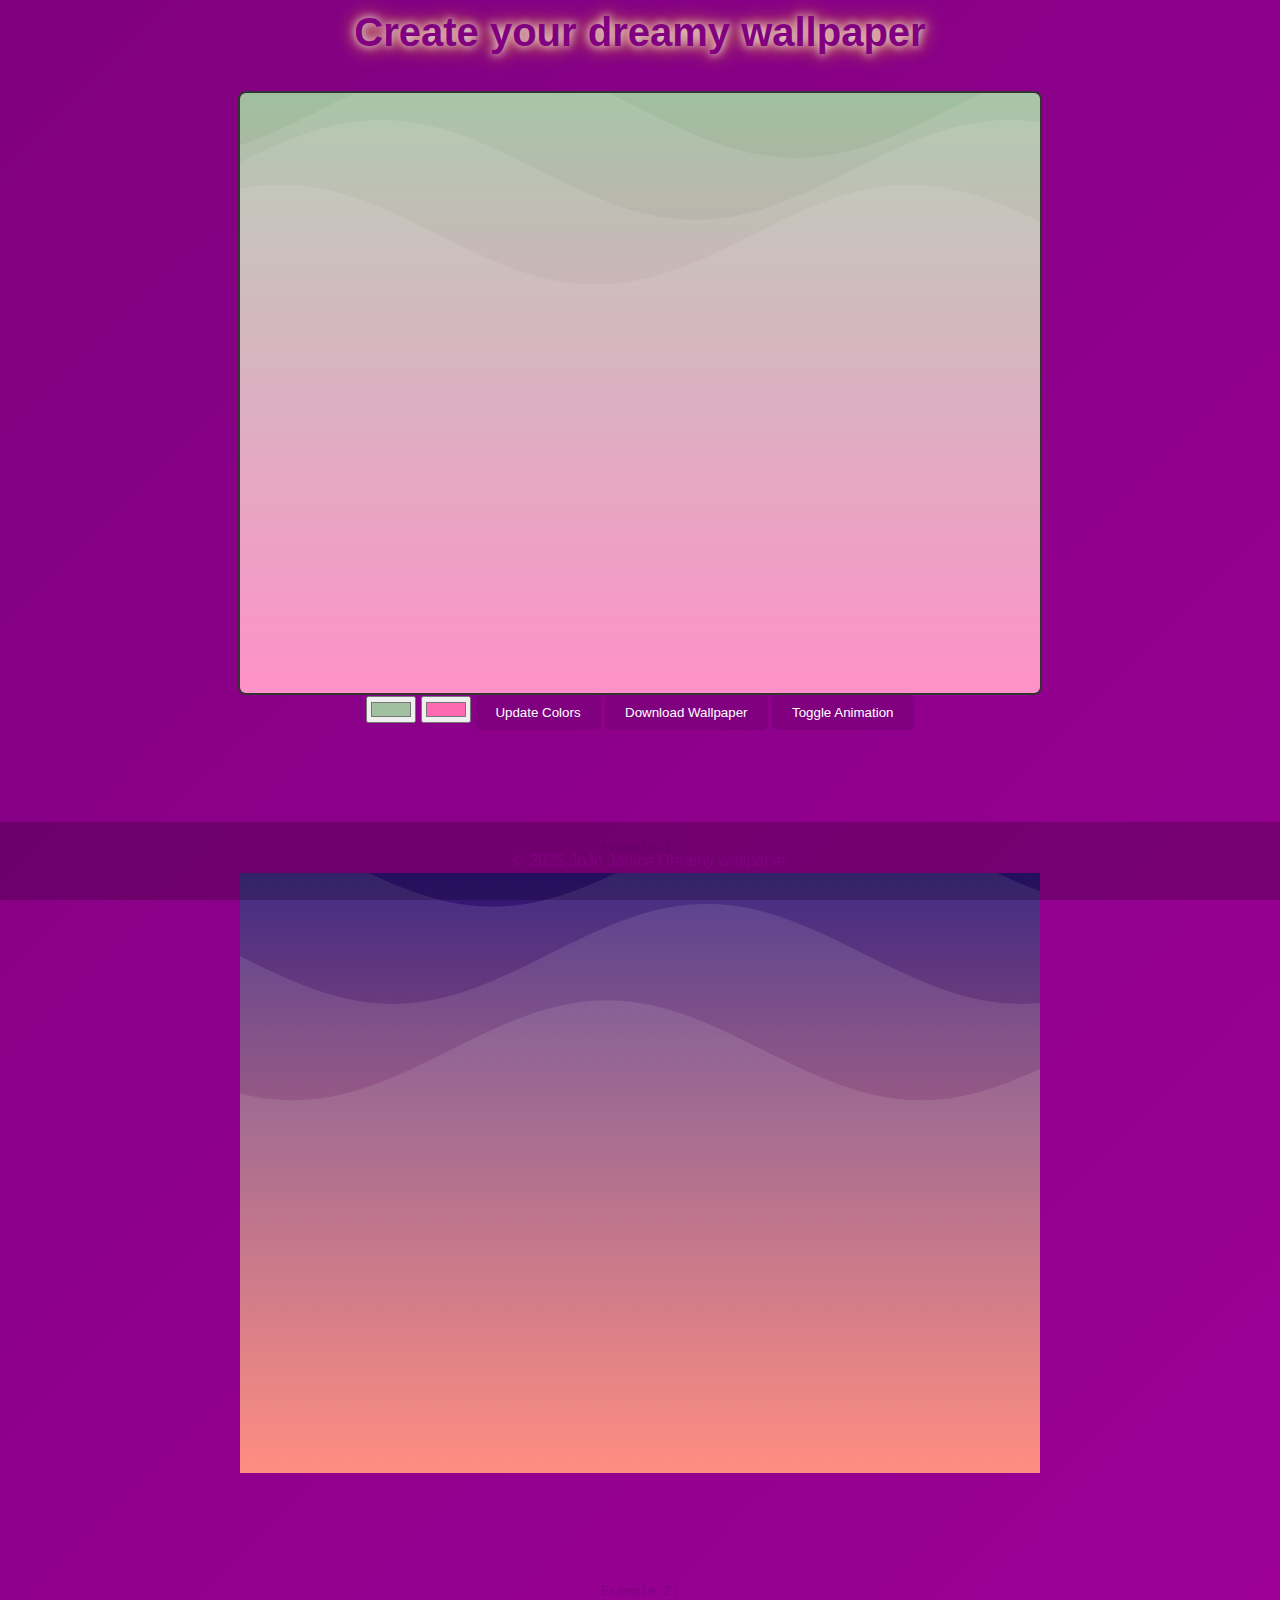
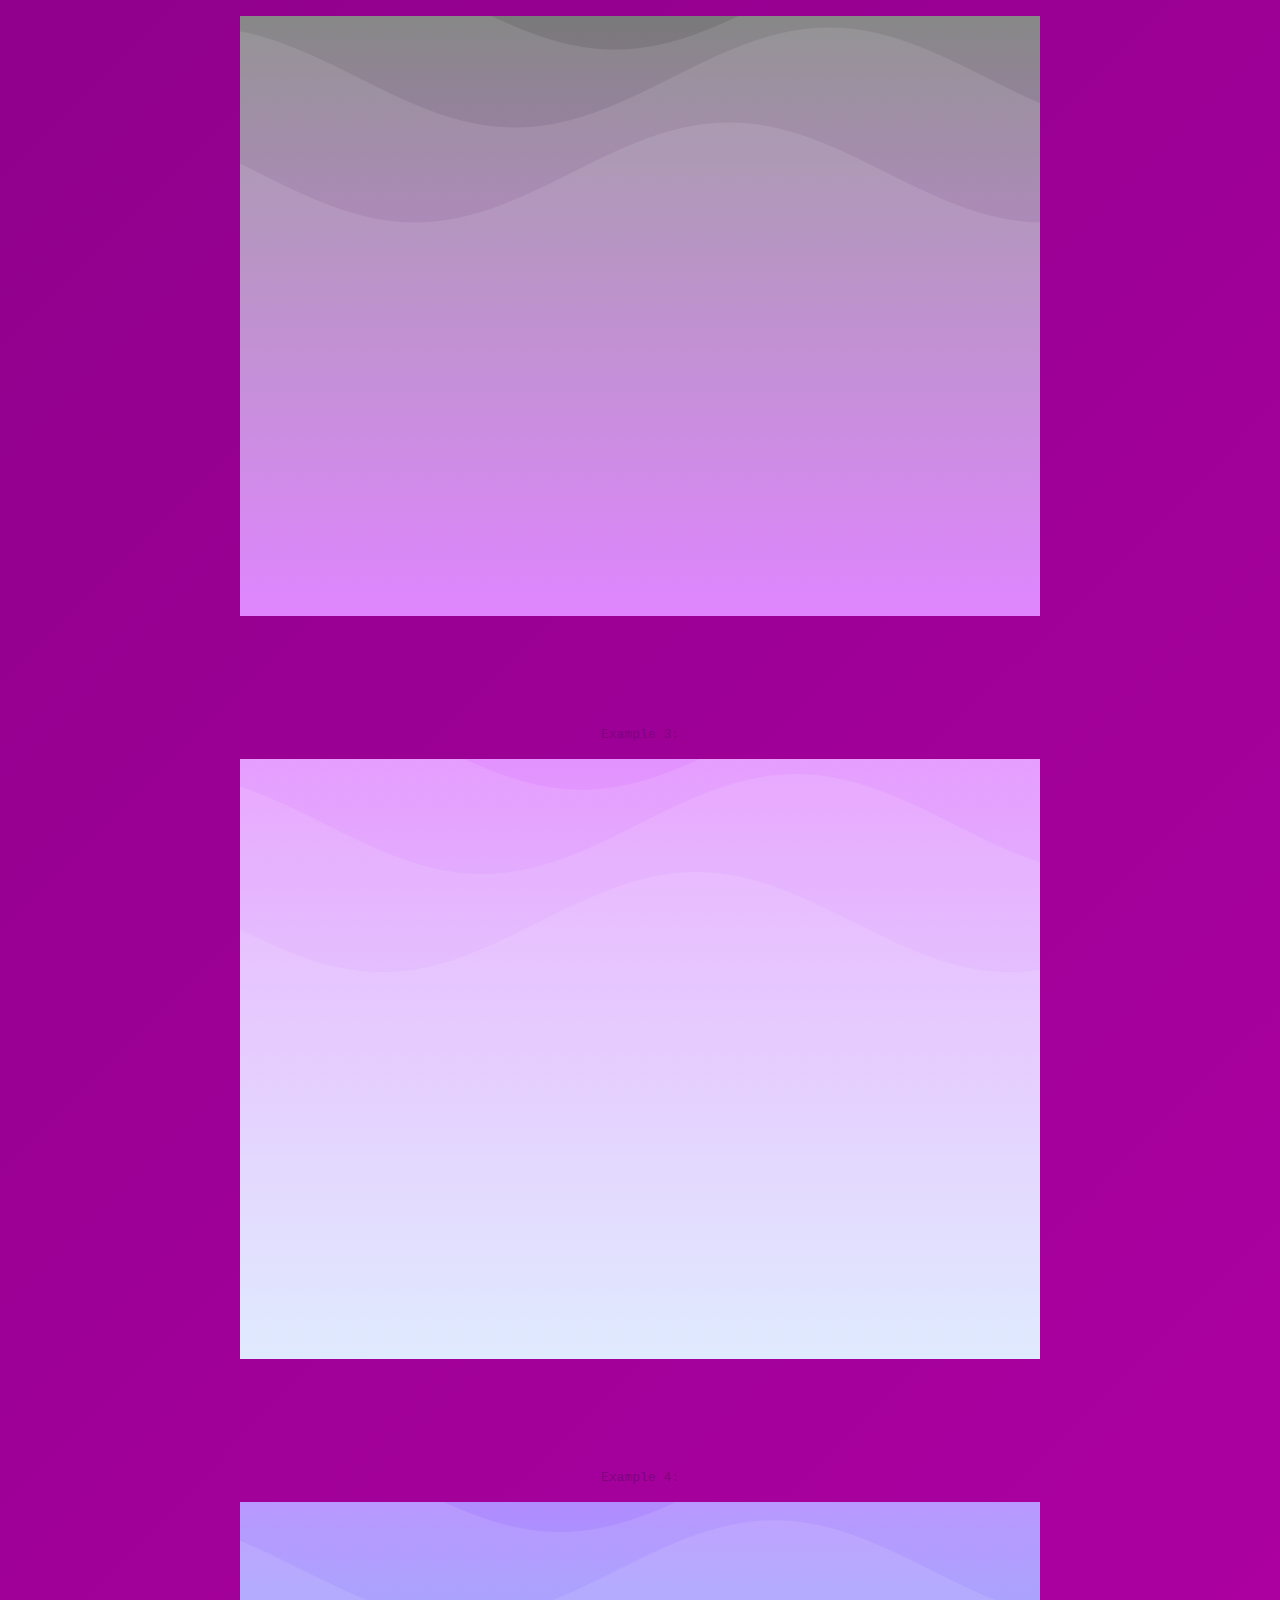
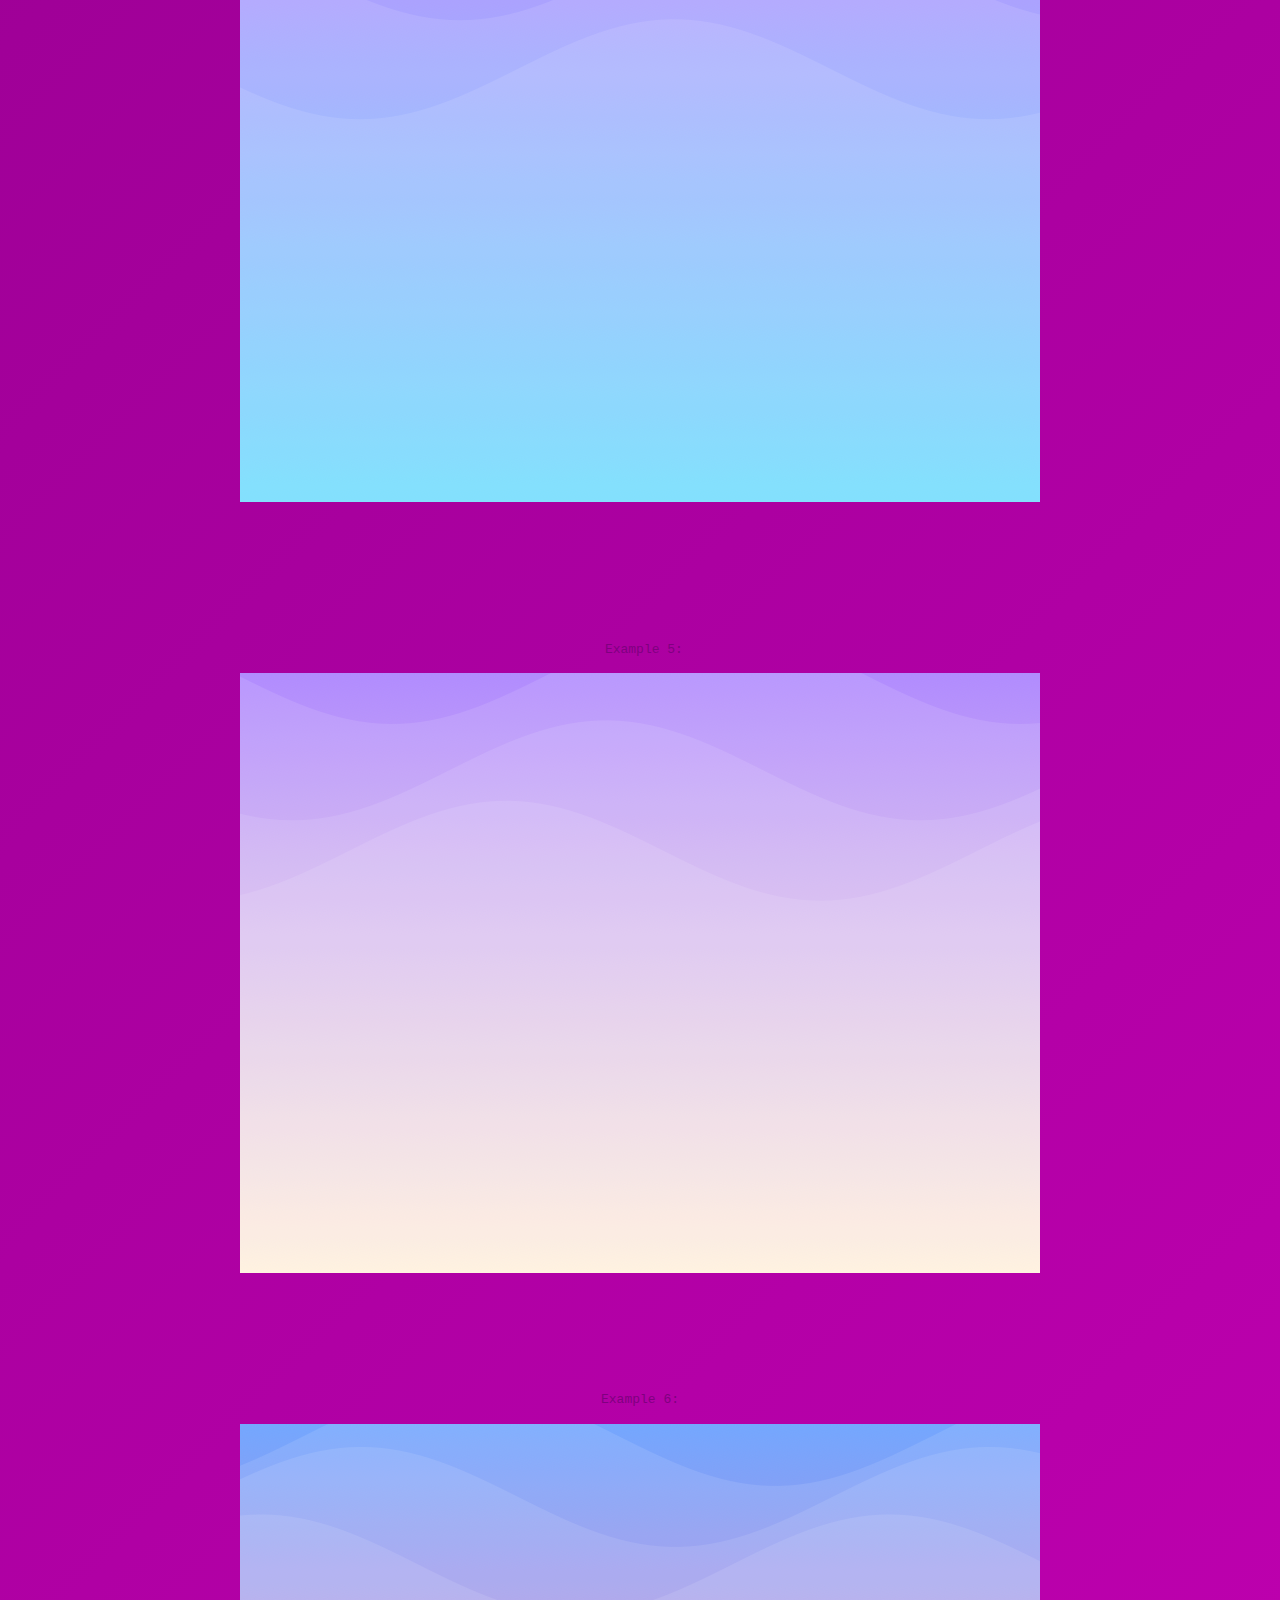
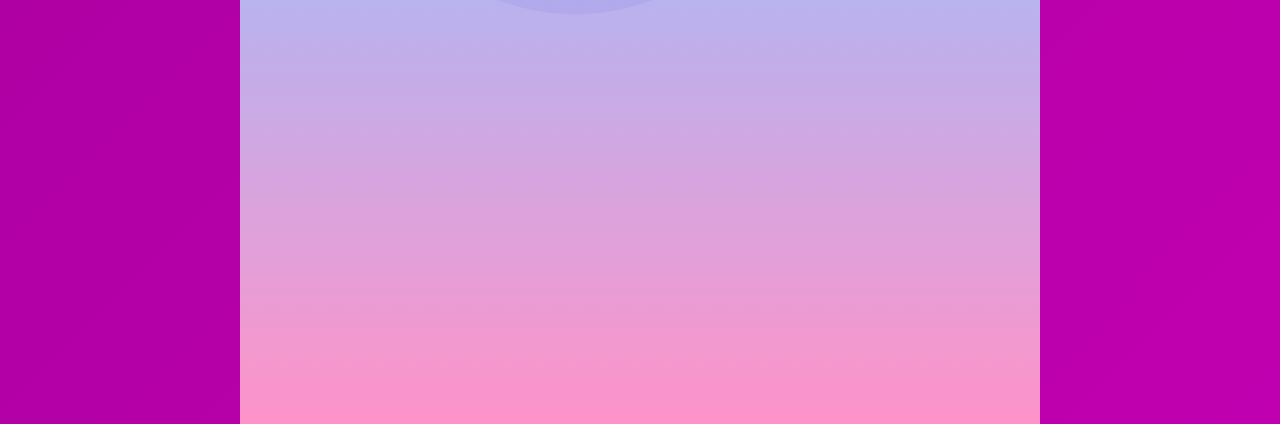
<file: index-1.html>
<head>
<link rel="stylesheet" href="styles.css">
</head>
<body>
 <script>
function isMobileDevice() {
  const isSmallScreen = window.innerWidth <= 767;
  const isMobileUserAgent = /Android|webOS|iPhone|iPad|iPod|BlackBerry|IEMobile|Opera Mini/i.test(navigator.userAgent);
  return isSmallScreen || isMobileUserAgent;
}

if (isMobileDevice()) {
  window.location.href = 'index-4.html';
}
</script>
<h1>
Create your dreamy wallpaper 
</h1>

<canvas id="myCanvas" width="800" height="600"></canvas> 
<div> <input type="color" id="bgColor1" value="#A0C0A0">
 <input type="color" id="bgColor2" value="#ff69b4"> 

<button onclick="updateCanvas()">Update Colors</button> 
<button onclick="downloadImage()">Download Wallpaper</button> 
<button onclick="toggleAnimation()">Toggle Animation</button> 
</div>
<pre>




</pre>
<pre>
Example 1:
</pre>
<img id="preview" src="Unknown.png" alt="Canvas Preview" />
<pre>




</pre>
<pre>
Example 2:
</pre>
<img id="preview2" src="dreamy_wallpaper-2.png" alt="Canvas Preview" />
<pre>




</pre>
<pre>
Example 3:
</pre>
<img id="preview3" src="dreamy_wallpaper-3.png" alt="Canvas Preview" />
<pre>




</pre>
<pre>
Example 4:
</pre>
<img id="preview4" src="dreamy_wallpaper-4.png" alt="Canvas Preview" />
 
<pre>

 
 
 
 
 
 Example 5:
</pre>
<img id="preview5" src="dreamy_wallpaper.png" alt="Canvas Preview" />
 <pre>




  
Example 6:
</pre>
<img id="preview6" src="Unknown-1.png" alt="Canvas Preview" />
<footer>
<p>© 2025 JoJo Janice Dreamy wallpaper</p>
    </footer>

</body>
 <script> const canvas = document.getElementById('myCanvas'); 
const ctx = canvas.getContext('2d'); let animationFrameId; 
let lineX = 0; let speed = 5; let isAnimating = true; let time = 0; 

function drawDreamyBackground(bgColor1 = '#800080', bgColor2 = '#ff69b4') 
{ const gradient = ctx.createLinearGradient(0, 0, 0, 600); gradient.addColorStop(0, bgColor1); gradient.addColorStop(1, bgColor2); ctx.fillStyle = gradient; ctx.fillRect(0, 0, canvas.width, canvas.height); // Add dreamy wave effect 

ctx.fillStyle = 'rgba(255, 255, 255, 0.1)'; 
for (let i = 0; i < 3; i++) 
{ ctx.beginPath(); 
let yOffset = Math.sin(time + i) * 20; 
ctx.moveTo(0, 80 * i + yOffset); 
for (let x = 0; x <= canvas.width; x += 10) 
{ let y = 80 * i + Math.sin(x / 100 + time + i) * 50;
 ctx.lineTo(x, y + yOffset); } 

ctx.lineTo(canvas.width, canvas.height); 
ctx.lineTo(0, canvas.height); 
ctx.closePath(); ctx.fill(); } } 
function drawGradientLine(lineColor1 = '#ffff00', lineColor2 = '#800080') 
{ 
//const gradient = ctx.createLinearGradient(lineX, 0, lineX + 100, 100); //gradient.addColorStop(0, lineColor1); gradient.addColorStop(1, lineColor2); 
//ctx.strokeStyle = gradient; ctx.lineWidth = 10; ctx.beginPath(); ctx.moveTo(lineX, 0); ctx.lineTo(lineX + 100, 600); ctx.stroke(); ctx.closePath();
 } 
function animate() 
{ 
if (!isAnimating) return;
 ctx.clearRect(0, 0, canvas.width, canvas.height); time += 0.05; 
// Slow wave animation 

drawDreamyBackground( document.getElementById('bgColor1').value, document.getElementById('bgColor2').value ); 

//drawGradientLine( 
//document.getElementById('lineColor1').value, document.getElementById('lineColor2').value ); 

lineX += speed; 
if (lineX > canvas.width) lineX = -100; 
// Loop line back 
animationFrameId = requestAnimationFrame(animate); 
} 
function updateCanvas() { ctx.clearRect(0, 0, canvas.width, canvas.height); drawDreamyBackground( document.getElementById('bgColor1').value, document.getElementById('bgColor2').value );
// drawGradientLine( document.getElementById('lineColor1').value, document.getElementById('lineColor2').value ); 
} 
function downloadImage() 
{ const link = document.createElement('a'); 
link.href = canvas.toDataURL('image/png'); 
link.download = 'dreamy_wallpaper.png'; 
link.click(); } 
function toggleAnimation() { isAnimating = !isAnimating; 
if (isAnimating) { animate(); } else { cancelAnimationFrame(animationFrameId); 
updateCanvas(); } } 
// Start the animation 
drawDreamyBackground(); 
//drawGradientLine();
 animate(); </script>
</file>
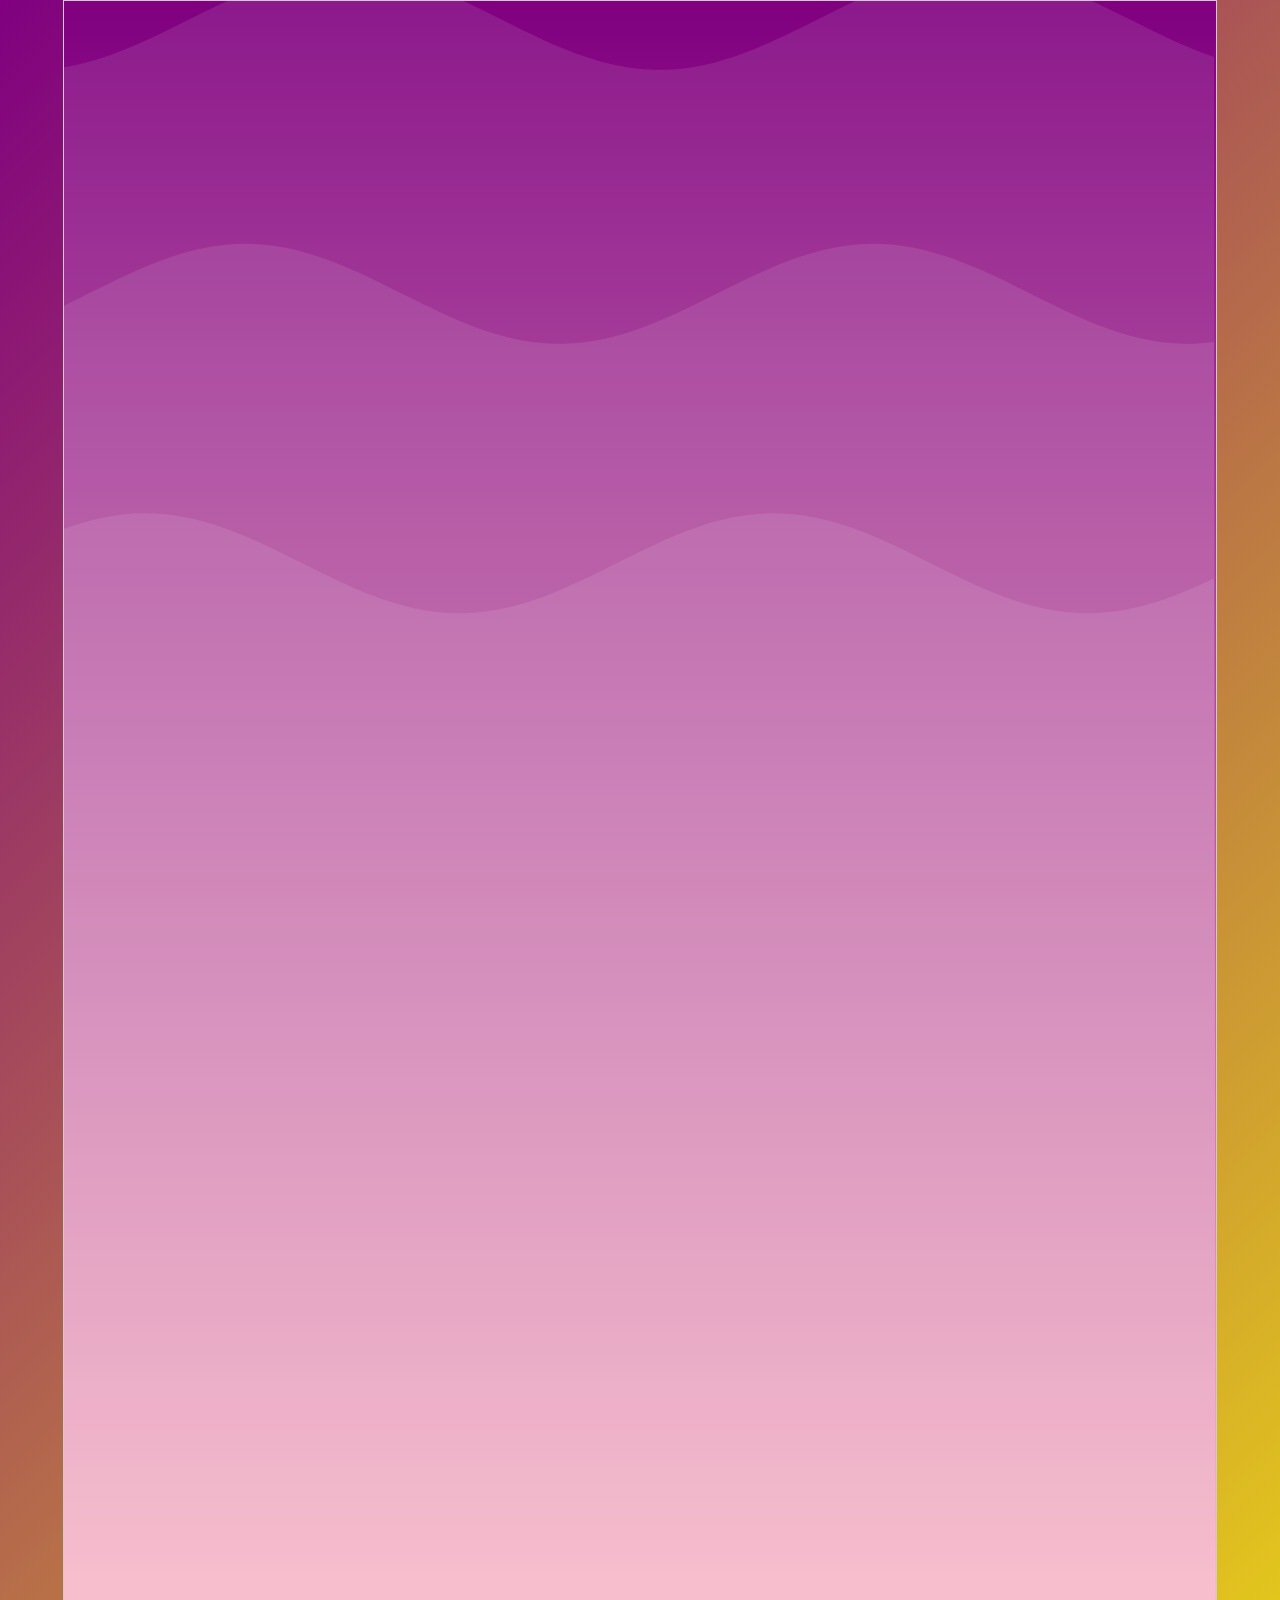
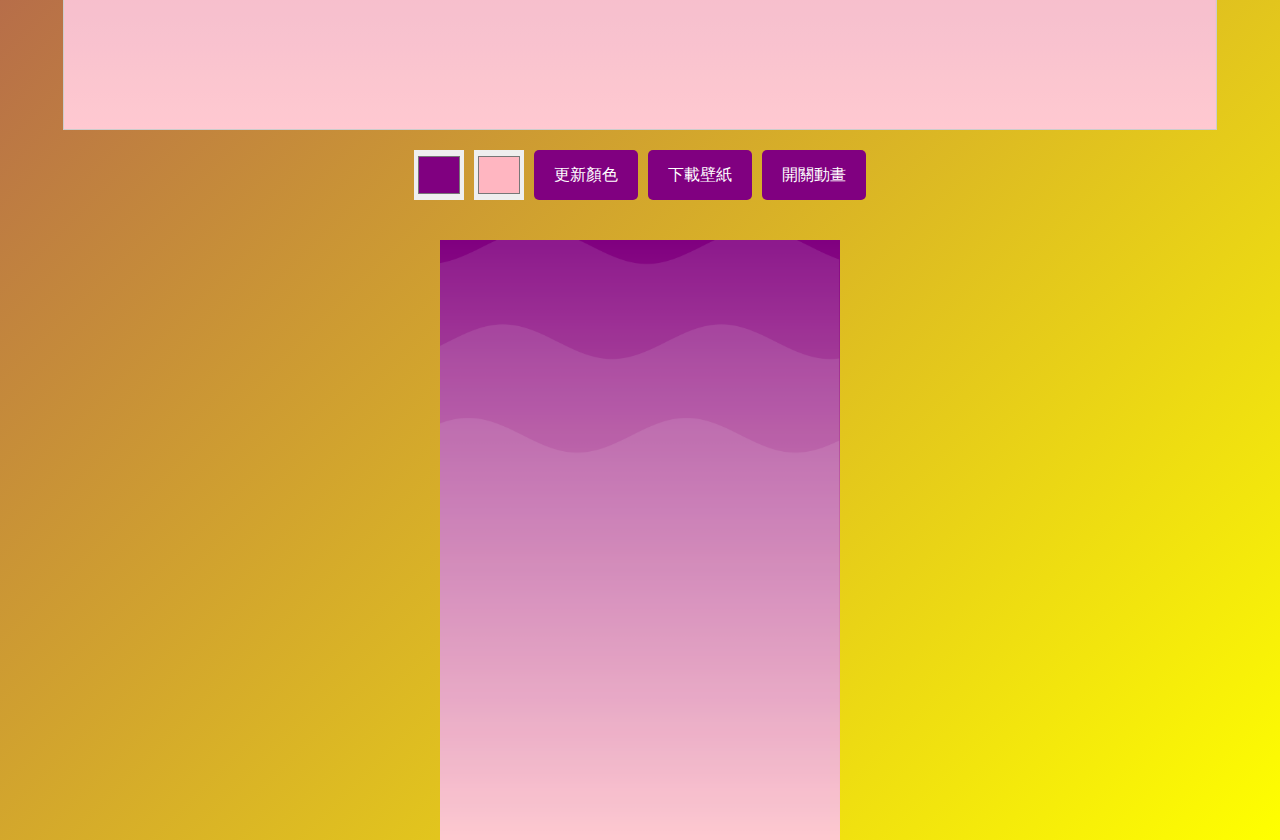
<file: index-4.html>
<script type="text/javascript">
        var gk_isXlsx = false;
        var gk_xlsxFileLookup = {};
        var gk_fileData = {};
        function filledCell(cell) {
          return cell !== '' && cell != null;
        }
        function loadFileData(filename) {
        if (gk_isXlsx && gk_xlsxFileLookup[filename]) {
            try {
                var workbook = XLSX.read(gk_fileData[filename], { type: 'base64' });
                var firstSheetName = workbook.SheetNames[0];
                var worksheet = workbook.Sheets[firstSheetName];

                // Convert sheet to JSON to filter blank rows
                var jsonData = XLSX.utils.sheet_to_json(worksheet, { header: 1, blankrows: false, defval: '' });
                // Filter out blank rows (rows where all cells are empty, null, or undefined)
                var filteredData = jsonData.filter(row => row.some(filledCell));

                // Heuristic to find the header row by ignoring rows with fewer filled cells than the next row
                var headerRowIndex = filteredData.findIndex((row, index) =>
                  row.filter(filledCell).length >= filteredData[index + 1]?.filter(filledCell).length
                );
                // Fallback
                if (headerRowIndex === -1 || headerRowIndex > 25) {
                  headerRowIndex = 0;
                }

                // Convert filtered JSON back to CSV
                var csv = XLSX.utils.aoa_to_sheet(filteredData.slice(headerRowIndex)); // Create a new sheet from filtered array of arrays
                csv = XLSX.utils.sheet_to_csv(csv, { header: 1 });
                return csv;
            } catch (e) {
                console.error(e);
                return "";
            }
        }
        return gk_fileData[filename] || "";
        }
        </script><!DOCTYPE html>
<html lang="en">
<head>
  <meta charset="UTF-8">
  <meta name="viewport" content="width=device-width, initial-scale=1.0">
  <title>Gradient Groove</title>
  <style>
    body {
      display: flex;
      flex-direction: column;
      align-items: center;
      min-height: 100vh;
      margin: 0;
      background: linear-gradient(135deg, #800080, #FFFF00);
      font-family: Arial, sans-serif;
    }
    canvas {
      border: 1px solid #ccc;
      margin-bottom: 20px;
      background: #fff;
      max-width: 100%;
      width: 90vw;
      height: calc(90vw * 1.5); /* 保持 2:3 比例，適合手機 */
    }
    .controls {
      display: flex;
      flex-wrap: wrap;
      gap: 10px;
      justify-content: center;
      margin-bottom: 20px;
    }
    input[type="color"] {
      width: 50px;
      height: 50px;
      padding: 2px;
      border: none;
      cursor: pointer;
    }
    button {
      padding: 10px 20px;
      font-size: 16px;
      cursor: pointer;
      border: none;
      background: #800080;
      color: #fff;
      border-radius: 5px;
      touch-action: manipulation; /* 改善觸控體驗 */
    }
    button:hover {
      background: #6a006a;
    }
    #preview {
      max-width: 90vw;
      width: 400px;
      margin-top: 20px;
    }
    @media (max-width: 600px) {
      canvas {
        width: 95vw;
        height: calc(95vw * 1.777); /* 9:16 比例，適合手機 */
      }
      .controls {
        flex-direction: column;
        align-items: center;
      }
      input[type="color"] {
        width: 60px;
        height: 60px;
      }
      button {
        width: 100%;
        max-width: 200px;
        padding: 12px;
        font-size: 18px;
      }
      #preview {
        width: 80vw;
      }
    }
  </style>
</head>
<body>
  <canvas id="myCanvas"></canvas>
  <div class="controls">
    <input type="color" id="bgColor1" value="#800080" title="背景起始色 (紫羅蘭)">
    <input type="color" id="bgColor2" value="#FFB6C1" title="背景結束色 (淡粉紅)">
    
    <button onclick="updateCanvas()">更新顏色</button>
    <button onclick="downloadImage()">下載壁紙</button>
    <button onclick="toggleAnimation()">開關動畫</button>
  </div>
  <img id="preview" src="" alt="畫布預覽" />
  <script>
    const canvas = document.getElementById('myCanvas');
    const ctx = canvas.getContext('2d');
    const preview = document.getElementById('preview');
    let animationFrameId;
    let lineX = 0;
    let speed = 5;
    let isAnimating = true;
    let time = 0;

    // 動態設置 canvas 大小
    function resizeCanvas() {
      const dpr = window.devicePixelRatio || 1;
      const width = window.innerWidth * 0.9;
      const height = width * (window.innerWidth <= 600 ? 1.777 : 1.5);
      canvas.width = width * dpr;
      canvas.height = height * dpr;
      canvas.style.width = width + 'px';
      canvas.style.height = height + 'px';
      ctx.scale(dpr, dpr);
    }

    function drawDreamyBackground(bgColor1 = '#800080', bgColor2 = '#FFB6C1') {
      const gradient = ctx.createLinearGradient(0, 0, 0, canvas.height / (window.devicePixelRatio || 1));
      gradient.addColorStop(0, bgColor1);
      gradient.addColorStop(1, bgColor2);
      ctx.fillStyle = gradient;
      ctx.fillRect(0, 0, canvas.width / (window.devicePixelRatio || 1), canvas.height / (window.devicePixelRatio || 1));
      // 夢幻波浪效果
      ctx.fillStyle = 'rgba(255, 255, 255, 0.1)';
      for (let i = 0; i < 3; i++) {
        ctx.beginPath();
        let yOffset = Math.sin(time + i) * 20;
        ctx.moveTo(0, (canvas.height / (window.devicePixelRatio || 1) / 6) * i + yOffset);
        for (let x = 0; x <= canvas.width / (window.devicePixelRatio || 1); x += 10) {
          let y = (canvas.height / (window.devicePixelRatio || 1) / 6) * i + Math.sin(x / 100 + time + i) * 50;
          ctx.lineTo(x, y + yOffset);
        }
        ctx.lineTo(canvas.width / (window.devicePixelRatio || 1), canvas.height / (window.devicePixelRatio || 1));
        ctx.lineTo(0, canvas.height / (window.devicePixelRatio || 1));
        ctx.closePath();
        ctx.fill();
      }
    }

    // function drawGradientLine(lineColor1 = '#FFFF00', lineColor2 = '#800080') {
    //   const gradient = ctx.createLinearGradient(lineX, 0, lineX + 100, 100);
    //   gradient.addColorStop(0, lineColor1);
    //   gradient.addColorStop(1, lineColor2);
    //   ctx.strokeStyle = gradient;
    //   ctx.lineWidth = 10;
    //   ctx.beginPath();
    //   ctx.moveTo(lineX, 0);
    //   ctx.lineTo(lineX + 100, canvas.height / (window.devicePixelRatio || 1));
    //   ctx.stroke();
    //   ctx.closePath();
    // }

    function updatePreview() {
      preview.src = canvas.toDataURL('image/png');
    }

    function animate() {
      if (!isAnimating) return;
      ctx.clearRect(0, 0, canvas.width, canvas.height);
      time += 0.05;
      drawDreamyBackground(
        document.getElementById('bgColor1').value,
        document.getElementById('bgColor2').value
      );
      
      lineX += speed;
      if (lineX > canvas.width / (window.devicePixelRatio || 1)) lineX = -100;
      updatePreview();
      animationFrameId = requestAnimationFrame(animate);
    }

    function updateCanvas() {
      ctx.clearRect(0, 0, canvas.width, canvas.height);
      drawDreamyBackground(
        document.getElementById('bgColor1').value,
        document.getElementById('bgColor2').value
      );
      
      updatePreview();
    }

    function downloadImage() {
      const link = document.createElement('a');
      link.href = canvas.toDataURL('image/png');
      link.download = 'dreamy_wallpaper.png';
      link.click();
    }

    function toggleAnimation() {
      isAnimating = !isAnimating;
      if (isAnimating) {
        animate();
      } else {
        cancelAnimationFrame(animationFrameId);
        updateCanvas();
      }
    }

    // 初始化 canvas 大小並監聽窗口調整
    resizeCanvas();
    window.addEventListener('resize', resizeCanvas);

    // 初始繪製和預覽
    drawDreamyBackground();
    //drawGradientLine();
    updatePreview();
    animate();
  </script>
</body>
</html>
</file>
<file: styles.css>
body {
    font-family: Arial, sans-serif;
    margin: 0;
    padding: 0;
    background: linear-gradient(135deg, #800080, #C000B0);
    color: #800080;
    text-align: center;
    line-height: 1.6;
}

header {
    padding: 20px;
    background: rgba(0, 0, 0, 0.7);
    box-shadow: 0 0 20px rgba(255, 255, 255, 0.5);
}

h1 {
    font-size: 2.5rem;
    text-shadow: 0 0 10px #fff, 0 0 20px #ffcc00;
}

canvas {
            border: 2px solid #333;
            border-radius: 8px;
            max-width: 100%;
            height: auto;
        }
/* 響應式設計：平板和手機 */
        @media (max-width: 768px) {
            canvas {
                width: 400px;
                height: 600px;
            }
	}
/* 小螢幕（手機） */
        @media (max-width: 480px) {
            canvas {
                width: 300px;
                height: 500px;
            }
 	}
h2 {
    margin: 30px 0;
    font-size: 2rem;
    text-shadow: 0 0 10px #ff4444;
}

section {
    margin: 20px 0;
    padding: 20px;
}

.chart {
    display: flex;
    flex-wrap: wrap;
    justify-content: center;
    gap: 20px;
    padding: 20px;
}

.burger-chart {
    display: flex;
    flex-wrap: wrap;
    justify-content: center;
    gap: 20px;
    padding: 20px;
}

.country {
    background: rgba(255, 255, 255, 0.2);
    border-radius: 10px;
    padding: 15px;
    width: 200px;
    box-shadow: 0 0 15px rgba(255, 255, 255, 0.3);
}

.icon {
    width: 100px;
    height: 100px;
    margin: 10px auto;
}

.fill {
    fill: url(#gradient);
    stroke: #800080;
    stroke-width: 2;
    transition: fill-opacity 1s ease;
}

.burger-stack {
    min-height: 500px;
    Max-height: 800px;
    overflow-y: auto; /* 如果漢堡溢出，顯示滾動條 */
    display: flex;
    flex-direction: column;
    align-items: center;
    gap: 5px;

}

.burger {
    font-size: 2rem;
    opacity: 0;
    transform: scale(0);
    animation: sparkle 0.5s ease-in forwards;
}

@keyframes sparkle {
    0% { opacity: 0; transform: scale(0.8); }
    50% { opacity: 1; transform: scale(1.2); filter: drop-shadow(0 0 10px #800080); }
    100% { opacity: 1; transform: scale(1); filter: drop-shadow(0 0 5px #800080); }
}

button {
    padding: 10px 20px;
    background: #800080;
    color: #fff;
    border: none;
    border-radius: 5px;
    cursor: pointer;
    transition: background 0.3s, transform 0.2s;
}

button:hover {
    background: #800080;
    transform: scale(1.1);
}

footer {
    background: rgba(0, 0, 0, 0.2);
    padding: 10px;
    position: fixed;
    width: 100%;
    bottom: 0;
}

svg defs {
    display: none;
}

svg .fill {
    fill-opacity: 0; /* Start with no fill */
}
</file>
